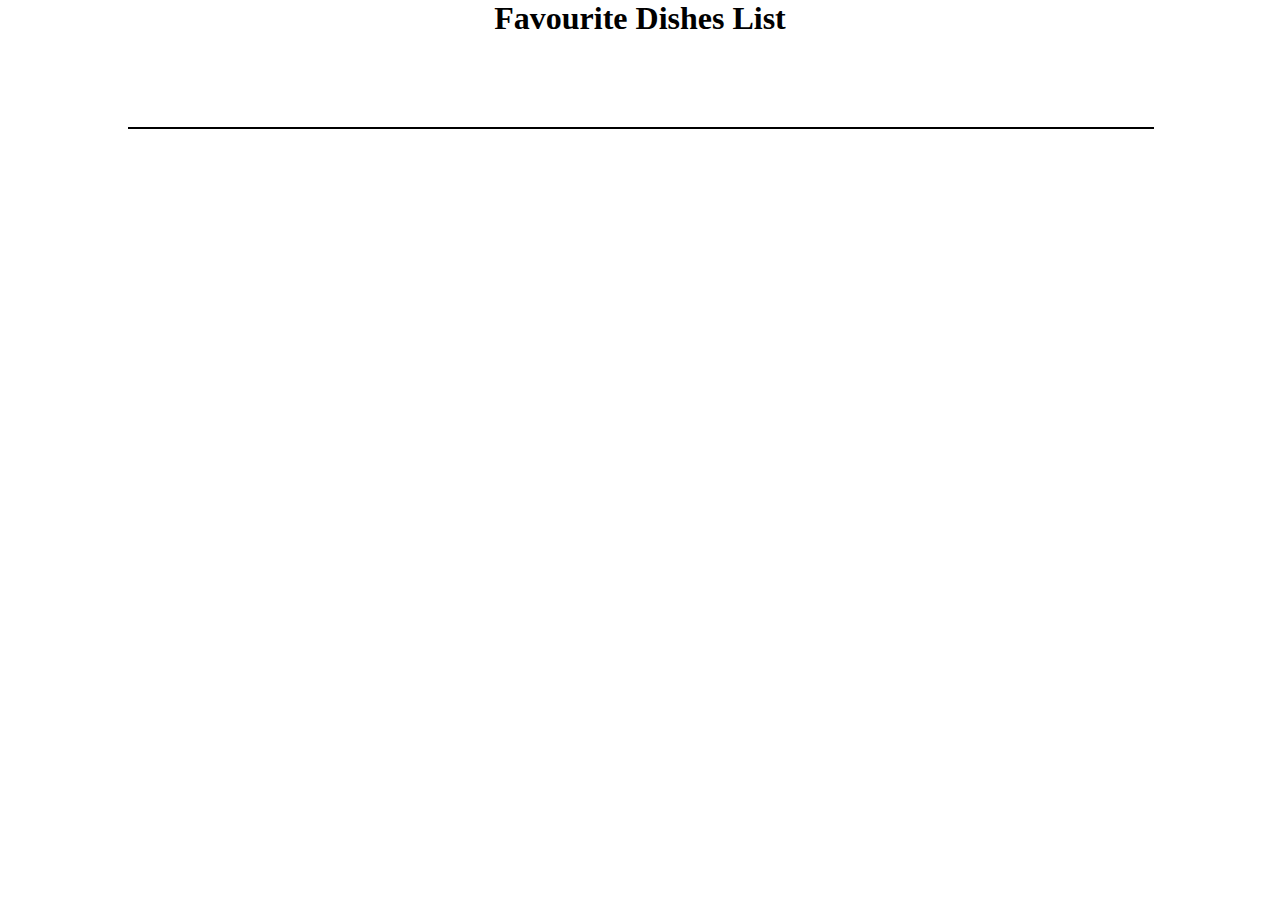
<file: mainpage/favourite.html>
<!DOCTYPE html>
<html lang="en">
<head>
    <title>Fvourites Dishes</title>
    <link rel="stylesheet" href="./favourite.css">
</head>
<body>
    <h1>Favourite Dishes List</h1>
    <aside>
        <ul id="fav-list">

        </ul>
    </aside>

    <script type="text/javascript" src="./favourite.js"></script>
    <script type="text/javascript" src="../index.js"></script>
</body>
</html>
</file>
<file: mainpage/favourite.css>
*{
    margin: 0;
    padding: 0;
}
body{
    text-align: center;
}
aside{
    margin-left: 10vw;
    margin-top: 10vh;
    height: fit-content;
    width: 80vw;
    border: 1px solid black;
}

#fav-list{
    height: 100%;
    width: 100%;

}
</file>
